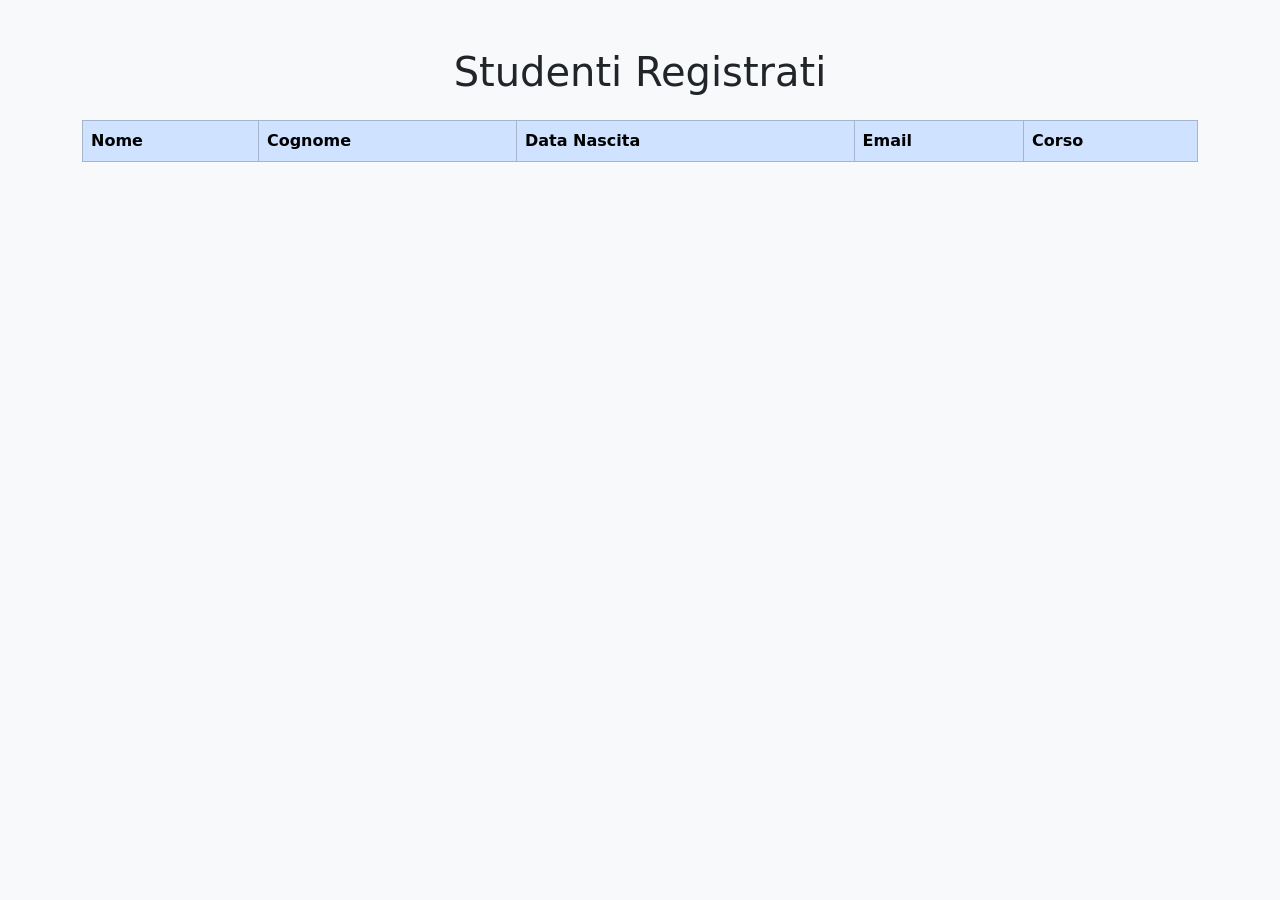
<file: index.html>
<!DOCTYPE html>
<html lang="it">
<head>
  <meta charset="UTF-8" />
  <title>Lista Studenti</title>
  <link href="https://cdn.jsdelivr.net/npm/bootstrap@5.3.3/dist/css/bootstrap.min.css" rel="stylesheet">
</head>
<body class="bg-light">

  <div class="container py-5">
    <h1 class="text-center mb-4">Studenti Registrati</h1>

    <div class="table-responsive">
      <table class="table table-bordered table-striped">
        <thead class="table-primary">
          <tr>
            <th>Nome</th>
            <th>Cognome</th>
            <th>Data Nascita</th>
            <th>Email</th>
            <th>Corso</th>
          </tr>
        </thead>
        <tbody id="tabella"></tbody>
      </table>
    </div>
  </div>

  <script>
    fetch('http://localhost:5000/studenti')
      .then(res => res.json())
      .then(studenti => {
        const tbody = document.querySelector('#tabella');
        studenti.forEach(s => {
          const riga = `<tr>
            <td>${s.nome}</td>
            <td>${s.cognome}</td>
            <td>${s.data_nascita}</td>
            <td>${s.email}</td>
            <td>${s.corso}</td>
          </tr>`;
          tbody.innerHTML += riga;
        });
      });
  </script>
</body>
</html>
</file>
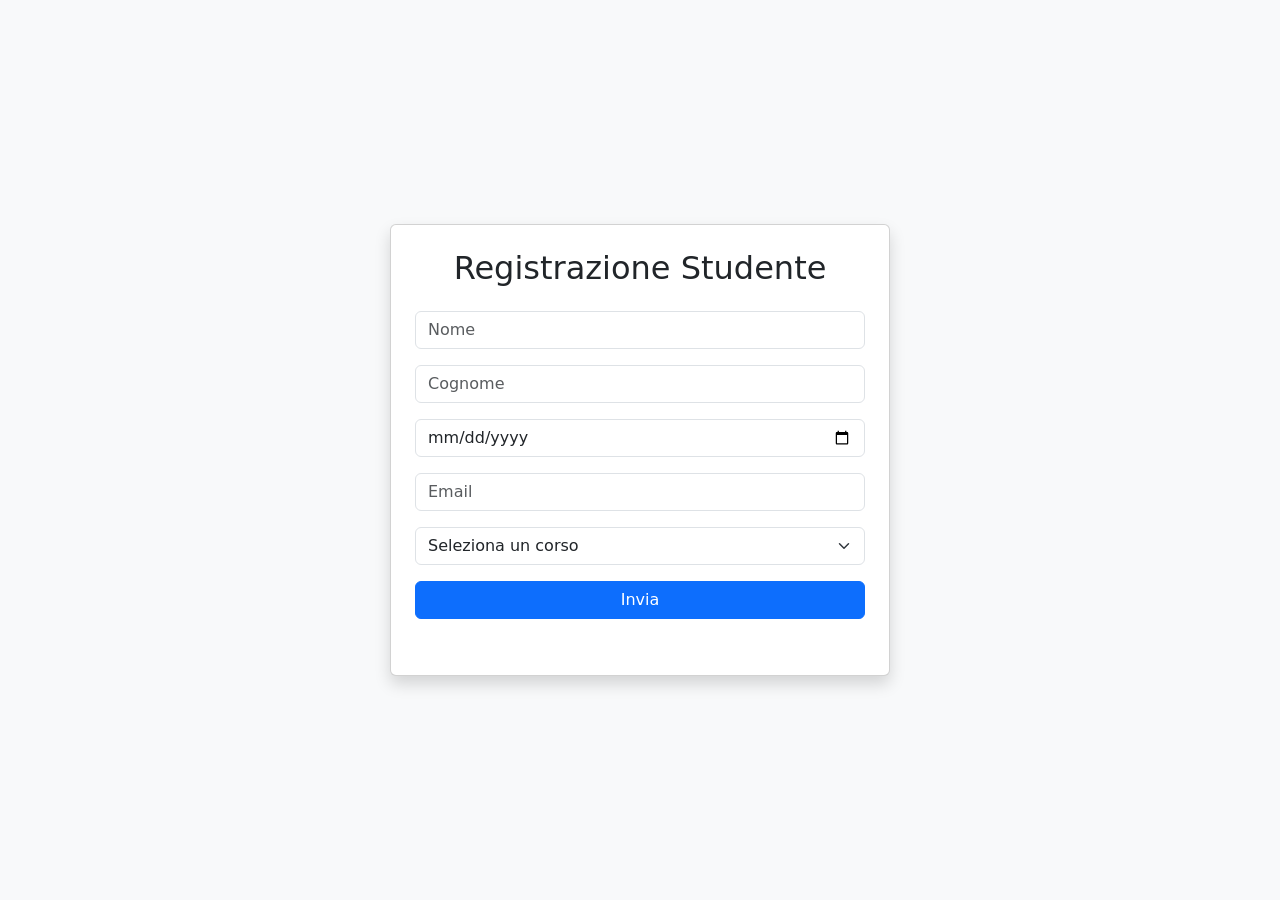
<file: registrati.html>
<!DOCTYPE html>
<html lang="it">
<head>
  <meta charset="UTF-8" />
  <title>Registrazione Studente</title>
  <link href="https://cdn.jsdelivr.net/npm/bootstrap@5.3.3/dist/css/bootstrap.min.css" rel="stylesheet">
</head>
<body class="bg-light">

  <div class="container d-flex justify-content-center align-items-center min-vh-100">
    <div class="card shadow p-4" style="max-width: 500px; width: 100%;">
      <h2 class="text-center mb-4">Registrazione Studente</h2>
      <form id="form">
        <div class="mb-3">
          <input type="text" id="nome" class="form-control" placeholder="Nome" required />
        </div>
        <div class="mb-3">
          <input type="text" id="cognome" class="form-control" placeholder="Cognome" required />
        </div>
        <div class="mb-3">
          <input type="date" id="dataNascita" class="form-control" required />
        </div>
        <div class="mb-3">
          <input type="email" id="email" class="form-control" placeholder="Email" required />
        </div>
        <div class="mb-3">
          <select id="corso" class="form-select" required>
            <option value="">Seleziona un corso</option>
            <option value="Informatica">Informatica</option>
            <option value="Economia">Economia</option>
            <option value="Medicina">Medicina</option>
          </select>
        </div>
        <button type="submit" class="btn btn-primary w-100">Invia</button>
      </form>
      <p id="messaggio" class="mt-3 text-center text-success"></p>
    </div>
  </div>

  <script>
    document.getElementById('form').addEventListener('submit', e => {
      e.preventDefault();

      const studente = {
        nome: document.getElementById('nome').value,
        cognome: document.getElementById('cognome').value,
        dataNascita: document.getElementById('dataNascita').value,
        email: document.getElementById('email').value,
        corso: document.getElementById('corso').value
      };

      fetch('http://localhost:5000/registrati', {
        method: 'POST',
        headers: { 'Content-Type': 'application/json' },
        body: JSON.stringify(studente)
      })
      .then(res => res.json())
      .then(data => {
        document.getElementById('messaggio').textContent = data.message || data.error;
      });
    });
  </script>
</body>
</html>
</file>
